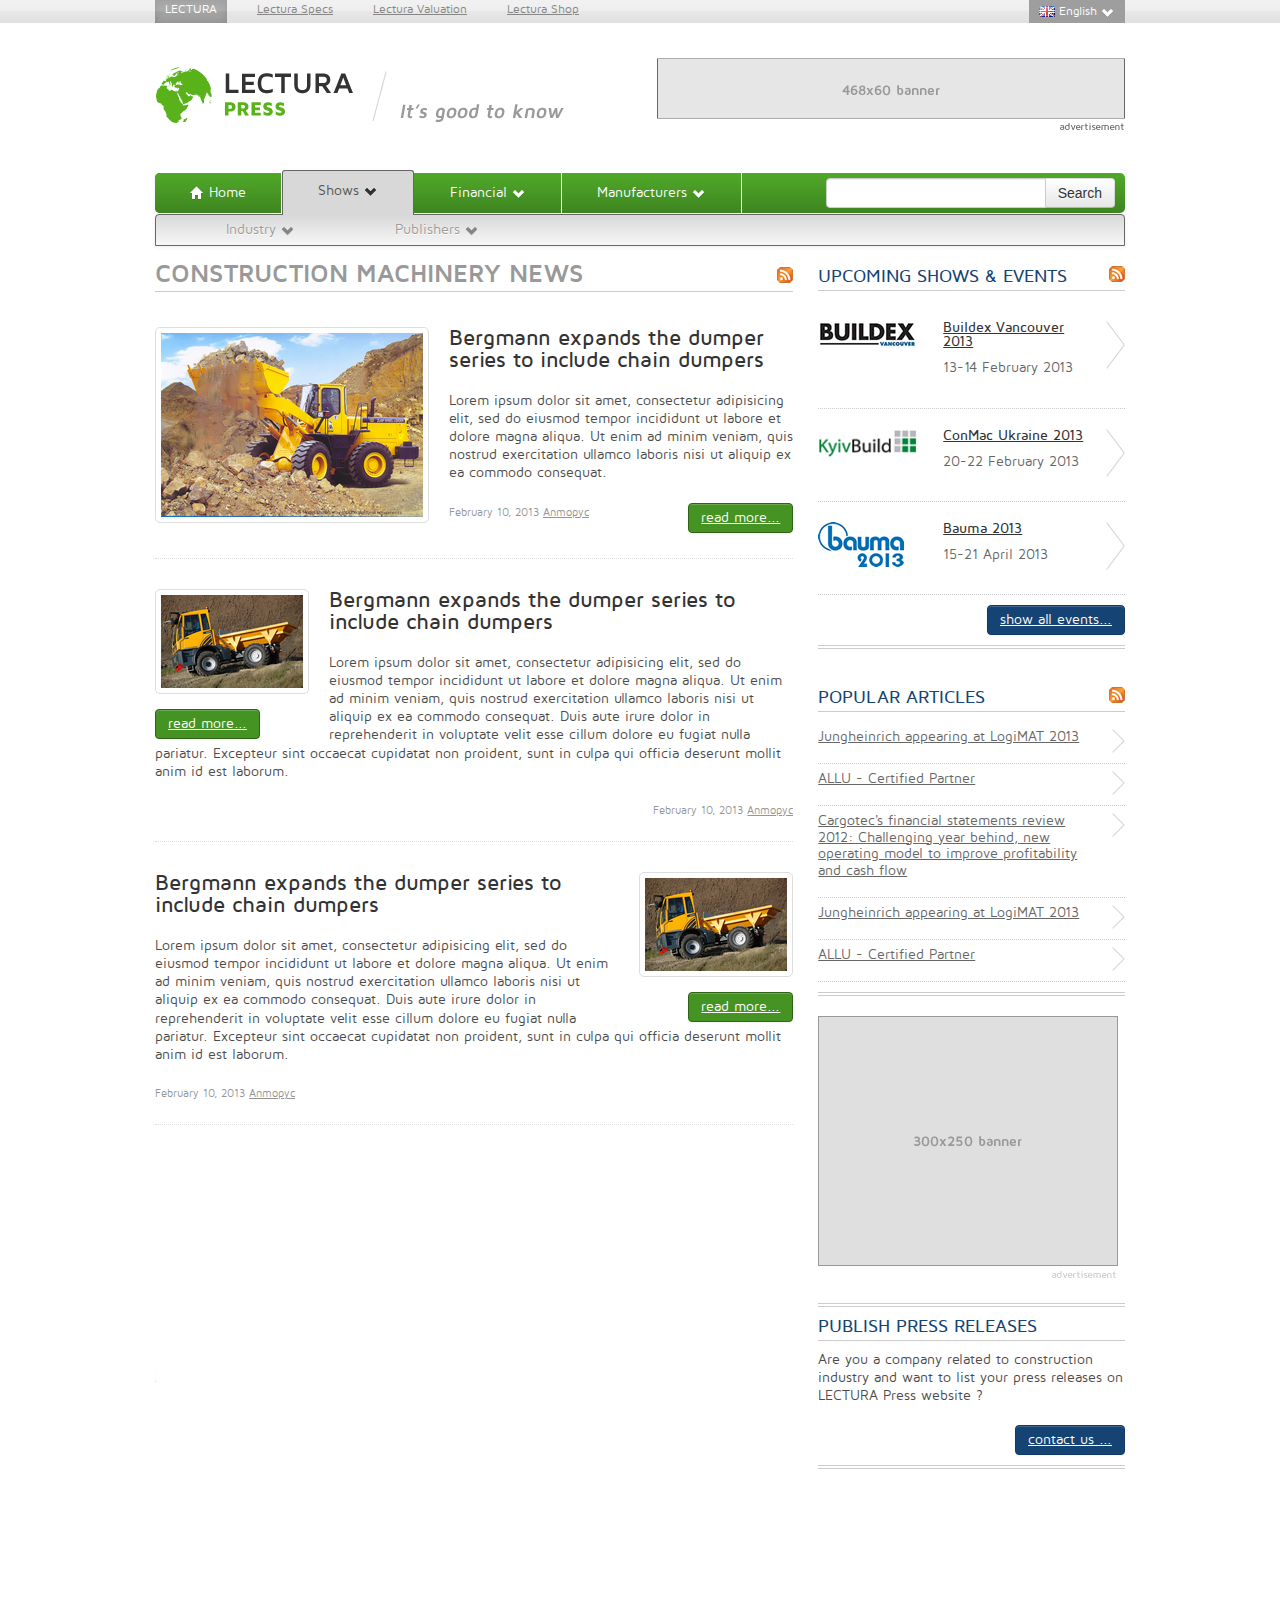
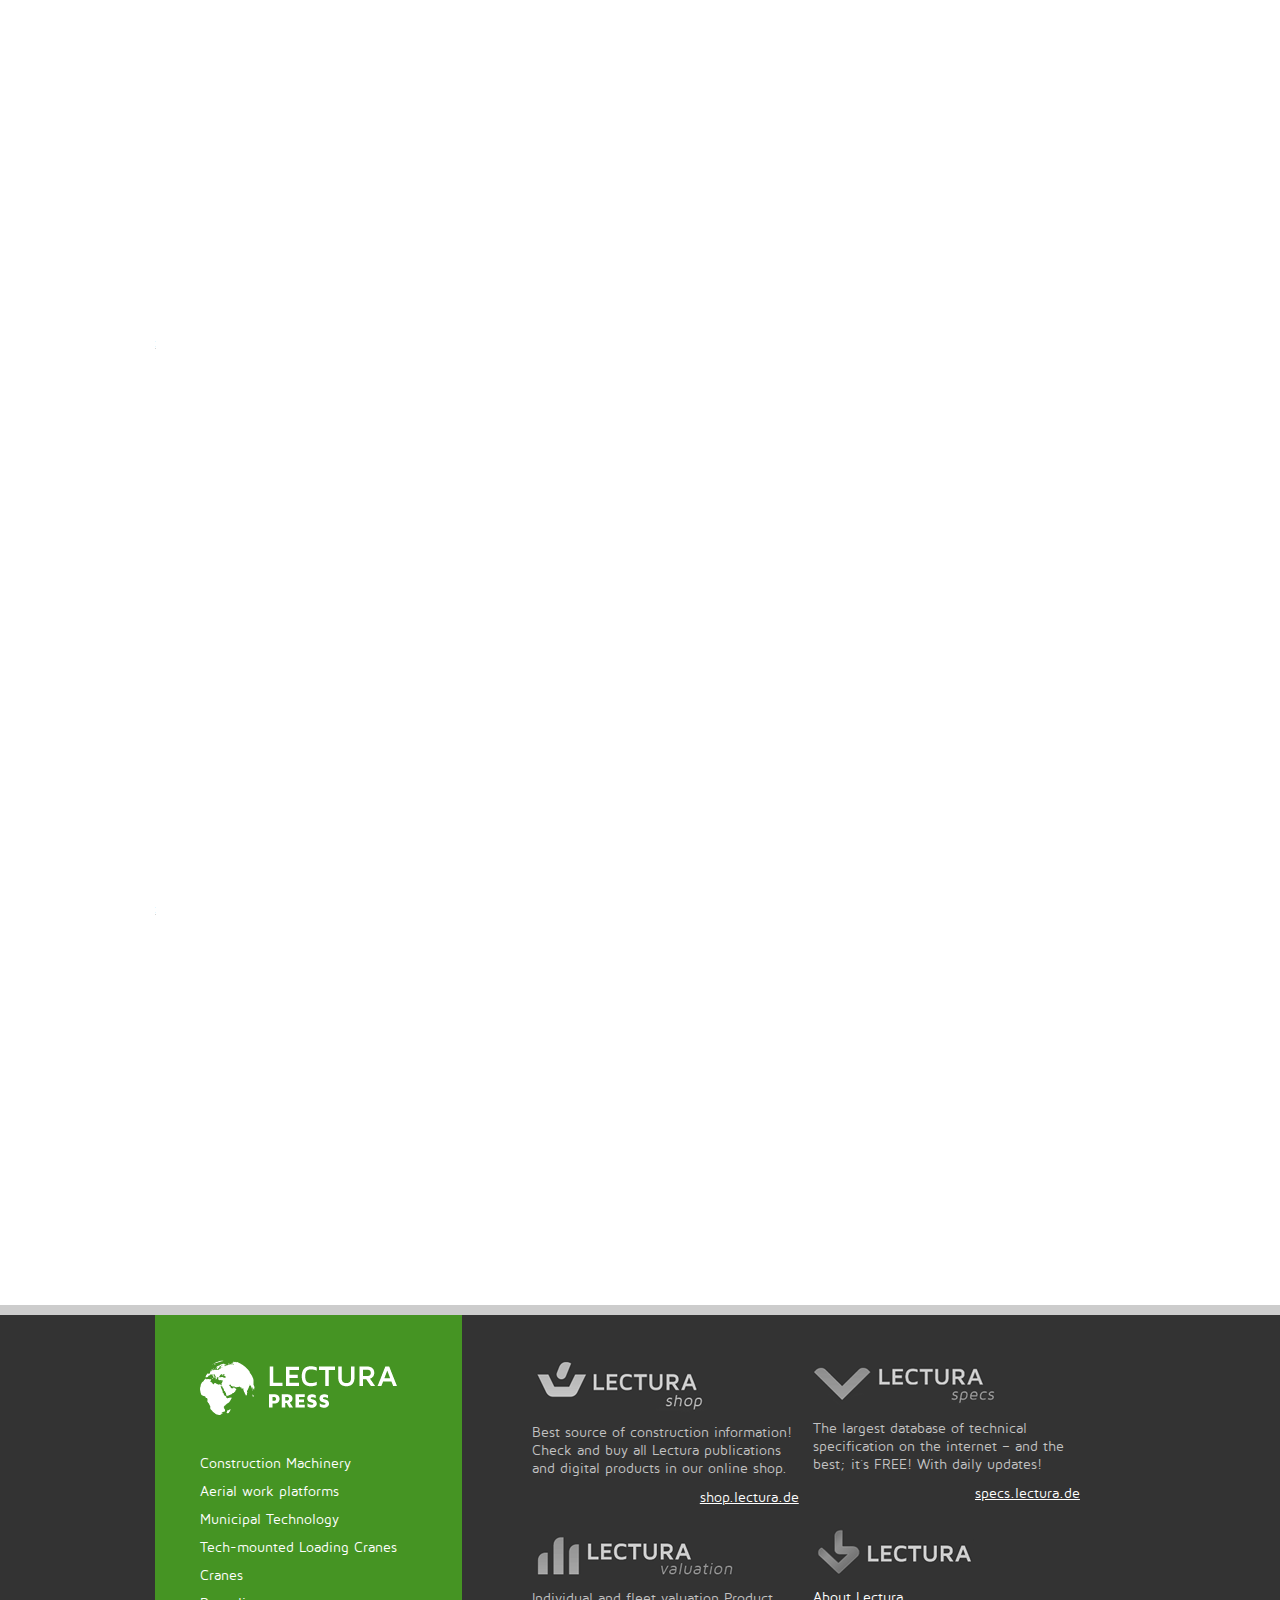
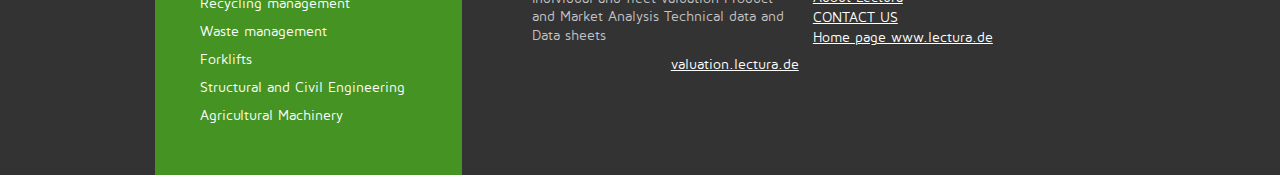
<file: index.html>
<!DOCTYPE html>
<html>
    <head>
        <meta charset="utf-8">
        <meta http-equiv="X-UA-Compatible" content="IE=edge,chrome=1">
        <meta name="description" content="">
        <meta name="viewport" content="width=device-width">

        <title>Lectura Press</title>

        <link rel="stylesheet" type="text/css" href="css/bootstrap.min.css">
        <link rel="stylesheet" type="text/css" href="css/bootstrap-responsive.min.css">
        <link rel="stylesheet" type="text/css" href="css/press.css">
    </head>
    <body>
        <div class="navbar navbar-fixed-top navbar-press-top hide-phone">
            <div class="navbar-inner">
                <div class="container">
                    <div class="row-fluid">
                        <div class="nav-collapse collapse span10 offset1">
                            <ul class="nav">
                                <li class="active">
                                    <a href="#">LECTURA</a>
                                </li>
                                <li>
                                    <a href="http://specs.lectura.de">Lectura Specs</a>
                                </li>
                                <li>
                                    <a href="https://valuation.lectura.de">Lectura Valuation</a>
                                </li>
                                <li>
                                    <a href="https://shop.lectura.de">Lectura Shop</a>
                                </li>
                            </ul>

                            <div class="dropdown language-selector pull-right">
                                <a href="#" class="dropdown-toggle" data-target="#" data-toggle="dropdown">
                                    <i class="flag icon-flag-gb"></i>
                                    English
                                    <i class="icon icon-white icon-chevron-down"></i>
                                </a>
                                <ul class="dropdown-menu">
                                    <li>
                                        <a href="#">
                                            <i class="flag icon-flag-de"></i>
                                            Deutsch
                                        </a>
                                    </li>
                                    <li>
                                        <a href="#">
                                            <i class="flag icon-flag-es"></i>
                                            Español
                                        </a>
                                    </li>
                                    <li>
                                        <a href="#">
                                            <i class="flag icon-flag-it"></i>
                                            Italiano
                                        </a>
                                    </li>
                                    <li>
                                        <a href="#">
                                            <i class="flag icon-flag-fr"></i>
                                            Français
                                        </a>
                                    </li>
                                    <li>
                                        <a href="#">
                                            <i class="flag icon-flag-ru"></i>
                                            русский
                                        </a>
                                    </li>
                                    <li>
                                        <a href="#">
                                            <i class="flag icon-flag-cn"></i>
                                            中文
                                        </a>
                                    </li>
                                    <li>
                                        <a href="#">
                                            <i class="flag icon-flag-pl"></i>
                                            Polski
                                        </a>
                                    </li>
                                </ul>
                            </div>
                            <div class="clearfix"></div>
                        </div>
                    </div>
                </div>
            </div>
        </div>

        <div class="container logo-container">
            <div class="row-fluid">
                <div class="span10 offset1">
                    <div class="span6 logo-wrapper">
                        <a href="#">
                            <img src="img/logo.png" alt="Lectura Press">
                        </a>
                    </div>
                    <div class="span6">
                        <div class="banner pull-right">
                            <img src="tmp/top-banner.png" alt="">
                        </div>
                    </div>
                    <div class="clearfix"></div>
                </div>
            </div>
        </div>
        

        <div class="container container-menu scrollspy">
            <div class="row-fluid">
                <div class="span10 offset1">
                    <div class="navbar navbar-main">
                        <div class="navbar-inner">
                            <ul class="nav">
                                <li>
                                    <a href="#">
                                        <i class="icon-home"></i>
                                        Home
                                    </a>
                                </li>
                                <li class="active">
                                    <a href="#">
                                        Shows
                                        <i class="icon-chevron-down"></i>
                                    </a>
                                </li>
                                <li>
                                    <a href="#">
                                        Financial
                                        <i class="icon-chevron-down"></i>
                                    </a>
                                </li>
                                <li>
                                    <a href="#">
                                        Manufacturers
                                        <i class="icon-chevron-down"></i>
                                    </a>
                                </li>
                            </ul>

                            <div class="search-wrapper">
                                <form class="form form-inline pull-right" method="post" action="">
                                    <div class="input-append">
                                        <input type="text" />
                                        <button class="btn" type="submit">Search</button>
                                    </div>
                                </form>
                                <div class="clearfix"></div>
                            </div>
                            <div class="clearfix"></div>
                        </div>
                    </div>

                    <div class="navbar navbar-sub">
                        <div class="navbar-inner">
                            <ul class="nav">
                                <li class="dropdown">
                                        <a href="#">
                                            Industry
                                            <i class="icon-chevron-down"></i>
                                        </a>

                                        <ul class="dropdown-menu">
                                            <li><a href="#">- All Categories -</a></li>
                                            <li><a href="#">Construction Machinery</a></li>
                                            <li><a href="#">Aerial Work Platforms</a></li>
                                            <li><a href="#">Municipal Technology</a></li>
                                            <li><a href="#">Truck Mounted Loading Cranes</a></li>
                                            <li class="dropdown">
                                                <a href="#">
                                                    Cranes <i class="icon-chevron-right pull-right"></i>
                                                    <div class="clearfix"></div>
                                                </a>

                                                <ul class="dropdown-menu">
                                                    <li><a href="#">- All Categories -</a></li>
                                                    <li><a href="#">Construction Machinery</a></li>
                                                    <li><a href="#">Aerial Work Platforms</a></li>
                                                </ul>
                                            </li>
                                            <li><a href="#">Recycling / Waste Management</a></li>
                                            <li><a href="#">Forklifts</a></li>
                                            <li><a href="#">Structural and Civil Engineering</a></li>
                                            <li><a href="#">Agricultural Machinery</a></li>
                                        </ul>
                                </li>
                                <li>
                                    <a href="#">
                                        Publishers
                                        <i class="icon-chevron-down"></i>
                                    </a>
                                </li>
                            </ul>
                        </div>
                    </div>
                </div>
                <div class="clearfix"></div>
            </div>
        </div>

        <div class="container content-container">
            <div class="row-fluid">
                <div class="span10 offset1">
                    <div id="article-list" class="span8 list-wrapper">
                        <h2>
                            CONSTRUCTION MACHINERY NEWS
                            <a href="#" class="pull-right">
                                <i class="icon-rss"></i>
                            </a>
                        </h2>

                        <div class="row-fluid article article-main article-left">
                            <div class="side-wrapper">
                                <div class="image">
                                    <img src="tmp/list-image.png">
                                </div>
                            </div>

                            <h3><a href="#">Bergmann expands the dumper series to include chain dumpers</a></h3>

                            <p>
                                Lorem ipsum dolor sit amet, consectetur adipisicing elit, sed do eiusmod
                                tempor incididunt ut labore et dolore magna aliqua. Ut enim ad minim veniam,
                                quis nostrud exercitation ullamco laboris nisi ut aliquip ex ea commodo
                                consequat.
                            </p>

                            <div class="footer">
                                February 10, 2013
                                <a href="#">Anmopyc</a> 
                            </div>
                            <a href="#" class="btn btn-dark btn-green pull-right">read more...</a>
                            <div class="clearfix"></div>
                        </div>

                        <div class="row-fluid article article-slide article-left">
                            <div class="side-wrapper">
                                <div class="image">
                                    <img src="tmp/list-image-small.png" alt="">
                                </div>

                                <a href="#" class="btn btn-dark btn-green">read more...</a>
                            </div>

                            <h3><a href="#">Bergmann expands the dumper series to include chain dumpers</a></h3>

                            <p>
                                Lorem ipsum dolor sit amet, consectetur adipisicing elit, sed do eiusmod
                                tempor incididunt ut labore et dolore magna aliqua. Ut enim ad minim veniam,
                                quis nostrud exercitation ullamco laboris nisi ut aliquip ex ea commodo
                                consequat. Duis aute irure dolor in reprehenderit in voluptate velit esse
                                cillum dolore eu fugiat nulla pariatur. Excepteur sint occaecat cupidatat non
                                proident, sunt in culpa qui officia deserunt mollit anim id est laborum.
                            </p>

                            <div class="footer">
                                February 10, 2013
                                <a href="#">Anmopyc</a> 
                            </div>
                            <div class="clearfix"></div>
                        </div>
                        <div class="row-fluid article article-slide article-right">
                            <div class="side-wrapper">
                                <div class="image">
                                    <img src="tmp/list-image-small.png" alt="">
                                </div>

                                <a href="#" class="btn btn-dark btn-green">read more...</a>
                            </div>

                            <h3>Bergmann expands the dumper series to include chain dumpers</h3>

                            <p>
                                Lorem ipsum dolor sit amet, consectetur adipisicing elit, sed do eiusmod
                                tempor incididunt ut labore et dolore magna aliqua. Ut enim ad minim veniam,
                                quis nostrud exercitation ullamco laboris nisi ut aliquip ex ea commodo
                                consequat. Duis aute irure dolor in reprehenderit in voluptate velit esse
                                cillum dolore eu fugiat nulla pariatur. Excepteur sint occaecat cupidatat non
                                proident, sunt in culpa qui officia deserunt mollit anim id est laborum.
                            </p>

                            <div class="footer">
                                February 10, 2013
                                <a href="#">Anmopyc</a> 
                            </div>
                            <div class="clearfix"></div>
                        </div>
                        <div class="row-fluid article article-slide article-left">
                            <div class="side-wrapper">
                                <div class="image">
                                    <img src="tmp/list-image-small.png" alt="">
                                </div>

                                <a href="#" class="btn btn-dark btn-green">read more...</a>
                            </div>

                            <h3><a href="#">Bergmann expands the dumper series to include chain dumpers</a></h3>

                            <p>
                                Lorem ipsum dolor sit amet, consectetur adipisicing elit, sed do eiusmod
                                tempor incididunt ut labore et dolore magna aliqua. Ut enim ad minim veniam,
                                quis nostrud exercitation ullamco laboris nisi ut aliquip ex ea commodo
                                consequat. Duis aute irure dolor in reprehenderit in voluptate velit esse
                                cillum dolore eu fugiat nulla pariatur. Excepteur sint occaecat cupidatat non
                                proident, sunt in culpa qui officia deserunt mollit anim id est laborum.
                            </p>

                            <div class="footer">
                                February 10, 2013
                                <a href="#">Anmopyc</a> 
                            </div>
                            <div class="clearfix"></div>
                        </div>
                        <div class="row-fluid article article-slide article-right">
                            <div class="side-wrapper">
                                <div class="image">
                                    <img src="tmp/list-image-small.png" alt="">
                                </div>

                                <a href="#" class="btn btn-dark btn-green">read more...</a>
                            </div>

                            <h3>Bergmann expands the dumper series to include chain dumpers</h3>

                            <p>
                                Lorem ipsum dolor sit amet, consectetur adipisicing elit, sed do eiusmod
                                tempor incididunt ut labore et dolore magna aliqua. Ut enim ad minim veniam,
                                quis nostrud exercitation ullamco laboris nisi ut aliquip ex ea commodo
                                consequat. Duis aute irure dolor in reprehenderit in voluptate velit esse
                                cillum dolore eu fugiat nulla pariatur. Excepteur sint occaecat cupidatat non
                                proident, sunt in culpa qui officia deserunt mollit anim id est laborum.
                            </p>

                            <div class="footer">
                                February 10, 2013
                                <a href="#">Anmopyc</a> 
                            </div>
                            <div class="clearfix"></div>
                        </div>
                        <div class="row-fluid article article-slide article-left">
                            <div class="side-wrapper">
                                <div class="image">
                                    <img src="tmp/list-image-small.png" alt="">
                                </div>

                                <a href="#" class="btn btn-dark btn-green">read more...</a>
                            </div>

                            <h3><a href="#">Bergmann expands the dumper series to include chain dumpers</a></h3>

                            <p>
                                Lorem ipsum dolor sit amet, consectetur adipisicing elit, sed do eiusmod
                                tempor incididunt ut labore et dolore magna aliqua. Ut enim ad minim veniam,
                                quis nostrud exercitation ullamco laboris nisi ut aliquip ex ea commodo
                                consequat. Duis aute irure dolor in reprehenderit in voluptate velit esse
                                cillum dolore eu fugiat nulla pariatur. Excepteur sint occaecat cupidatat non
                                proident, sunt in culpa qui officia deserunt mollit anim id est laborum.
                            </p>

                            <div class="footer">
                                February 10, 2013
                                <a href="#">Anmopyc</a> 
                            </div>
                            <div class="clearfix"></div>
                        </div>
                        <div class="row-fluid article article-slide article-right">
                            <div class="side-wrapper">
                                <div class="image">
                                    <img src="tmp/list-image-small.png" alt="">
                                </div>

                                <a href="#" class="btn btn-dark btn-green">read more...</a>
                            </div>

                            <h3><a href="#">Bergmann expands the dumper series to include chain dumpers</a></h3>

                            <p>
                                Lorem ipsum dolor sit amet, consectetur adipisicing elit, sed do eiusmod
                                tempor incididunt ut labore et dolore magna aliqua. Ut enim ad minim veniam,
                                quis nostrud exercitation ullamco laboris nisi ut aliquip ex ea commodo
                                consequat. Duis aute irure dolor in reprehenderit in voluptate velit esse
                                cillum dolore eu fugiat nulla pariatur. Excepteur sint occaecat cupidatat non
                                proident, sunt in culpa qui officia deserunt mollit anim id est laborum.
                            </p>

                            <div class="footer">
                                February 10, 2013
                                <a href="#">Anmopyc</a> 
                            </div>
                            <div class="clearfix"></div>
                        </div>
                        <div class="row-fluid article article-slide article-left">
                            <div class="side-wrapper">
                                <div class="image">
                                    <img src="tmp/list-image-small.png" alt="">
                                </div>

                                <a href="#" class="btn btn-dark btn-green">read more...</a>
                            </div>

                            <h3><a href="#">Bergmann expands the dumper series to include chain dumpers</a></h3>

                            <p>
                                Lorem ipsum dolor sit amet, consectetur adipisicing elit, sed do eiusmod
                                tempor incididunt ut labore et dolore magna aliqua. Ut enim ad minim veniam,
                                quis nostrud exercitation ullamco laboris nisi ut aliquip ex ea commodo
                                consequat. Duis aute irure dolor in reprehenderit in voluptate velit esse
                                cillum dolore eu fugiat nulla pariatur. Excepteur sint occaecat cupidatat non
                                proident, sunt in culpa qui officia deserunt mollit anim id est laborum.
                            </p>

                            <div class="footer">
                                February 10, 2013
                                <a href="#">Anmopyc</a> 
                            </div>
                            <div class="clearfix"></div>
                        </div>
                        <div class="row-fluid article article-slide article-right">
                            <div class="side-wrapper">
                                <div class="image">
                                    <img src="tmp/list-image-small.png" alt="">
                                </div>

                                <a href="#" class="btn btn-dark btn-green">read more...</a>
                            </div>

                            <h3><a href="#">Bergmann expands the dumper series to include chain dumpers</a></h3>

                            <p>
                                Lorem ipsum dolor sit amet, consectetur adipisicing elit, sed do eiusmod
                                tempor incididunt ut labore et dolore magna aliqua. Ut enim ad minim veniam,
                                quis nostrud exercitation ullamco laboris nisi ut aliquip ex ea commodo
                                consequat. Duis aute irure dolor in reprehenderit in voluptate velit esse
                                cillum dolore eu fugiat nulla pariatur. Excepteur sint occaecat cupidatat non
                                proident, sunt in culpa qui officia deserunt mollit anim id est laborum.
                            </p>

                            <div class="footer">
                                February 10, 2013
                                <a href="#">Anmopyc</a> 
                            </div>
                            <div class="clearfix"></div>
                        </div>
                    </div>

                    <div class="span4 sidebar">
                        <h3>
                            UPCOMING SHOWS & EVENTS

                            <a href="#" class="pull-right">
                                <i class="icon-rss"></i>
                            </a>
                        </h3>    

                        <div class="events">
                            <a href="#" class="event">
                                <div class="image">
                                    <img src="tmp/logo-buildex.png" alt="">
                                </div>

                                <div class="content">
                                    <h4>Buildex Vancouver 2013</h4>
                                    <p>13-14 February 2013</p>
                                </div>

                                <div class="big-arrow"> </div>
                                <div class="clearfix"></div>
                            </a>
                            <a href="#" class="event">
                                <div class="image">
                                    <img src="tmp/logo-kyiv.png" alt="">
                                </div>

                                <div class="content">
                                    <h4>ConMac Ukraine 2013</h4>
                                    <p>20-22 February 2013</p>
                                </div>

                                <div class="big-arrow"> </div>
                                <div class="clearfix"></div>
                            </a>
                            <a href="#" class="event">
                                <div class="image">
                                    <img src="tmp/logo-bauma.png" alt="">
                                </div>

                                <div class="content">
                                    <h4>Bauma 2013</h4>
                                    <p>15-21 April 2013</p>
                                </div>

                                <div class="big-arrow"> </div>
                                <div class="clearfix"></div>
                            </a>
                            <a href="#" class="btn btn-dark btn-blue pull-right">show all events...</a>
                            <div class="clearfix"></div>
                        </div>
                        <br>
                        <h3>
                            POPULAR ARTICLES
                            <a href="#" class="pull-right">
                                <i class="icon-rss"></i>
                            </a>
                        </h3>

                        <div class="events events-popular">
                            <a href="#" class="event">
                                <div class="big-arrow"></div>
                                <p>Jungheinrich appearing at LogiMAT 2013</p>
                                <div class="clearfix"></div>
                            </a>
                            <a href="#" class="event">
                                <div class="big-arrow"></div>
                                <p>ALLU - Certified Partner</p>
                                <div class="clearfix"></div>
                            </a>
                            <a href="#" class="event">
                                <div class="big-arrow"></div>
                                <p>Cargotec's financial statements review 2012: Challenging year behind, new operating model to improve profitability and cash flow</p>
                                <div class="clearfix"></div>
                            </a>
                            <a href="#" class="event">
                                <div class="big-arrow"></div>
                                <p>Jungheinrich appearing at LogiMAT 2013</p>
                                <div class="clearfix"></div>
                            </a>
                            <a href="#" class="event">
                                <div class="big-arrow"></div>
                                <p>ALLU - Certified Partner</p>
                                <div class="clearfix"></div>
                            </a>
                        </div>

                        <div id="side-banner" class="events events-banner">
                            <img src="tmp/side-banner.png" alt="">
                        </div>
                        
                        <br>
                        <h3>
                            PUBLISH PRESS RELEASES
                        </h3>
                        <div class="events">
                            <p>Are you a company related to construction industry and want to list your press releases on LECTURA Press website ?</p>
                            <a href="#" class="btn btn-dark btn-blue pull-right">contact us ...</a>
                            <div class="clearfix"></div>
                        </div>
                    </div>
                    
                    <div class="clearfix"></div>
                </div>
                <div class="clearfix"></div>
            </div>
        </div>
        
        <div class="footer-container">
            <div class="container">
                <div class="row-fluid">
                    <div class="span10 offset1">
                        <div class="span4 categories-wrapper">
                            <img src="img/logo-footer.png" alt="">

                            <ul class="categories">
                                <li>
                                    <a href="#">Construction Machinery</a>
                                </li>
                                <li>
                                    <a href="#">Aerial work platforms</a>
                                </li>
                                <li>
                                    <a href="#">Municipal Technology</a>
                                </li>
                                <li>
                                    <a href="#">Tech-mounted Loading Cranes</a>
                                </li>
                                <li>
                                    <a href="#">Cranes</a>
                                </li>
                                <li>
                                    <a href="#">Recycling management</a>
                                </li>
                                <li>
                                    <a href="#">Waste management</a>
                                </li>
                                <li>
                                    <a href="#">Forklifts</a>
                                </li>
                                <li>
                                    <a href="#">Structural and Civil Engineering</a>
                                </li>
                                <li>
                                    <a href="#">Agricultural Machinery</a>
                                </li>
                            </ul>
                        </div>
                        <div class="span8 products-wrapper">
                            <div class="row-fluid">
                                <div class="span6">
                                    <a href="#" class="lectura-logo lectura-shop"></a>
                                    <p>
                                        Best source of construction information!
                                        Check and buy all Lectura publications 
                                        and digital products in our online shop.
                                    </p>
                                    <a href="https://shop.lectura.de" class="pull-right">shop.lectura.de</a>
                                </div>
                                <div class="span6">
                                    <a href="#" class="lectura-logo lectura-specs"></a>
                                    <p>
                                        The largest database of technical specification 
                                        on the internet – and the best; it´s FREE! 
                                        With daily updates!
                                    </p>
                                    <a href="http://specs.lectura.de" class="pull-right">specs.lectura.de</a>
                                </div>
                                <div class="clearfix"></div>
                            </div>
                            <br>
                            <div class="row-fluid">
                                <div class="span6">
                                    <a href="#" class="lectura-logo lectura-valuation"></a>
                                    <p>
                                        Individual and fleet valuation
                                        Product and Market Analysis
                                        Technical data and Data sheets
                                    </p>
                                    <a href="https://valuation.lectura.de" class="pull-right">valuation.lectura.de</a>
                                </div>
                                <div class="span6">
                                    <a href="#" class="lectura-logo lectura"></a>
                                    <a href="#">About Lectura</a><br>
                                    <a href="#">CONTACT US</a><br>
                                    <a href="#">Home page www.lectura.de</a>
                                </div>
                                <div class="clearfix"></div>
                            </div>
                        </div>
                        <div class="clearfix"></div>
                    </div>
                    <div class="clearfix"></div>
                </div>  
            </div>
        </div>

        <script src="//ajax.googleapis.com/ajax/libs/jquery/1.9.0/jquery.min.js"></script>
        <script src="js/lib/bootstrap.min.js"></script>
        <script src="js/jquery.scrollah.js"></script>
        <script src="js/jquery.scroll-affix.js"></script>
        <script src="js/app.js"></script>
    </body>
</html>
</file>
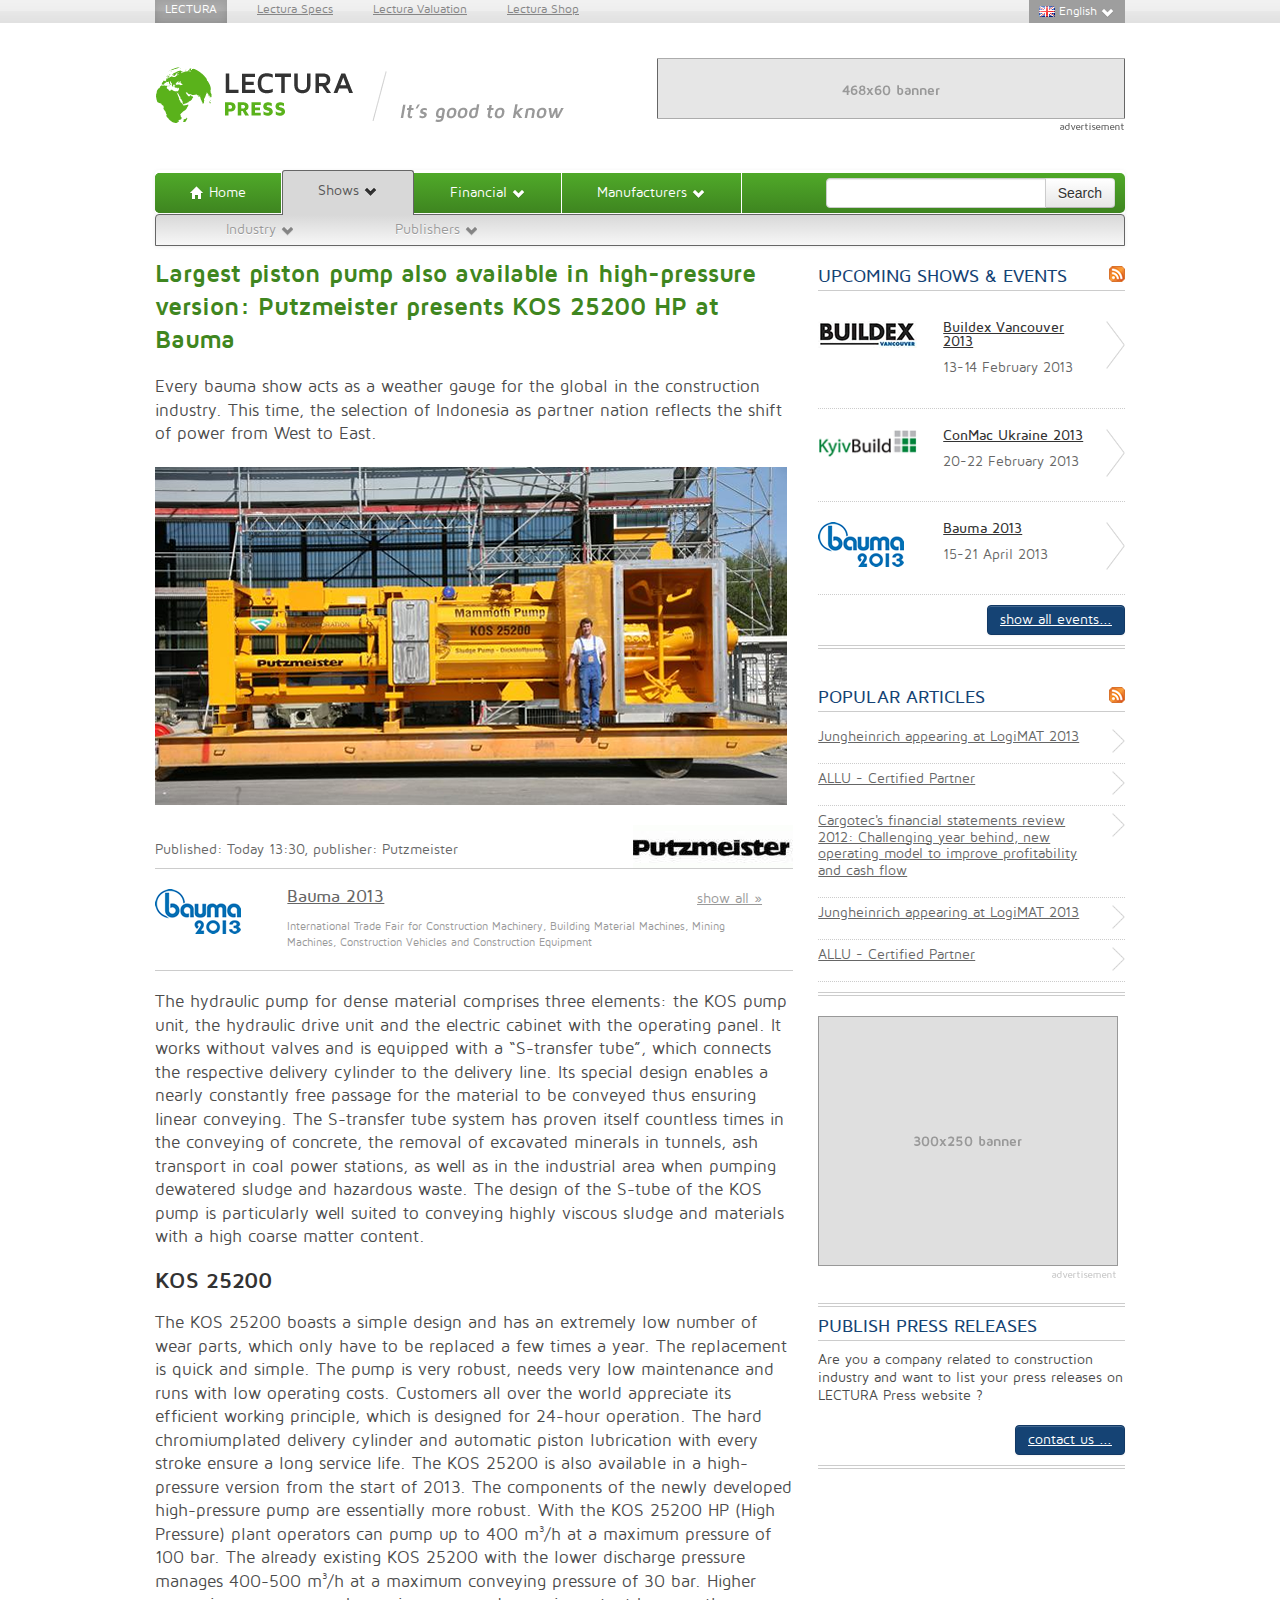
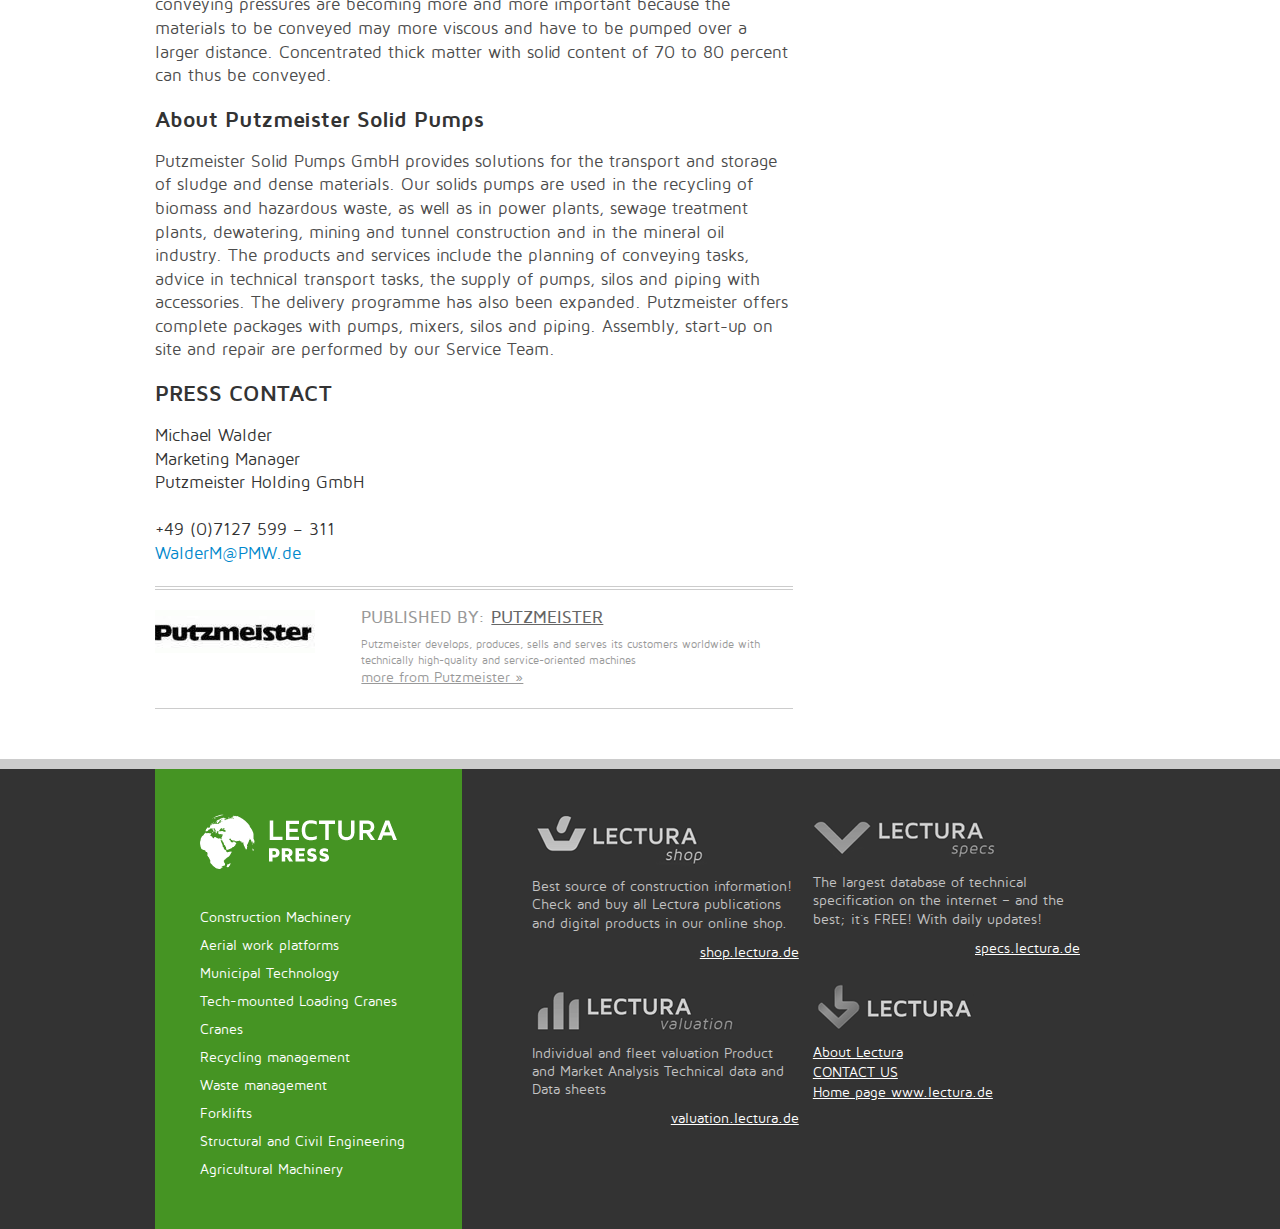
<file: detail.html>
<!DOCTYPE html>
<html>
    <head>
        <meta charset="utf-8">
        <meta http-equiv="X-UA-Compatible" content="IE=edge,chrome=1">
        <meta name="description" content="">
        <meta name="viewport" content="width=device-width">

        <title>Lectura Press</title>

        <link rel="stylesheet" type="text/css" href="css/bootstrap.min.css">
        <link rel="stylesheet" type="text/css" href="css/bootstrap-responsive.min.css">
        <link rel="stylesheet" type="text/css" href="css/press.css">
    </head>
    <body>
        <div class="navbar navbar-fixed-top navbar-press-top hide-phone">
            <div class="navbar-inner">
                <div class="container">
                    <div class="row-fluid">
                        <div class="nav-collapse collapse span10 offset1">
                            <ul class="nav">
                                <li class="active">
                                    <a href="#">LECTURA</a>
                                </li>
                                <li>
                                    <a href="http://specs.lectura.de">Lectura Specs</a>
                                </li>
                                <li>
                                    <a href="https://valuation.lectura.de">Lectura Valuation</a>
                                </li>
                                <li>
                                    <a href="https://shop.lectura.de">Lectura Shop</a>
                                </li>
                            </ul>

                            <div class="dropdown language-selector pull-right">
                                <a href="#" class="dropdown-toggle" data-target="#" data-toggle="dropdown">
                                    <i class="flag icon-flag-gb"></i>
                                    English
                                    <i class="icon icon-white icon-chevron-down"></i>
                                </a>
                                <ul class="dropdown-menu">
                                    <li>
                                        <a href="#">
                                            <i class="flag icon-flag-de"></i>
                                            Deutsch
                                        </a>
                                    </li>
                                    <li>
                                        <a href="#">
                                            <i class="flag icon-flag-es"></i>
                                            Español
                                        </a>
                                    </li>
                                    <li>
                                        <a href="#">
                                            <i class="flag icon-flag-it"></i>
                                            Italiano
                                        </a>
                                    </li>
                                    <li>
                                        <a href="#">
                                            <i class="flag icon-flag-fr"></i>
                                            Français
                                        </a>
                                    </li>
                                    <li>
                                        <a href="#">
                                            <i class="flag icon-flag-ru"></i>
                                            русский
                                        </a>
                                    </li>
                                    <li>
                                        <a href="#">
                                            <i class="flag icon-flag-cn"></i>
                                            中文
                                        </a>
                                    </li>
                                    <li>
                                        <a href="#">
                                            <i class="flag icon-flag-pl"></i>
                                            Polski
                                        </a>
                                    </li>
                                </ul>
                            </div>
                            <div class="clearfix"></div>
                        </div>
                    </div>
                </div>
            </div>
        </div>

        <div class="container logo-container">
            <div class="row-fluid">
                <div class="span10 offset1">
                    <div class="span6 logo-wrapper">
                        <a href="#">
                            <img src="img/logo.png" alt="Lectura Press">
                        </a>
                    </div>
                    <div class="span6">
                        <div class="banner pull-right">
                            <img src="tmp/top-banner.png" alt="">
                        </div>
                    </div>
                    <div class="clearfix"></div>
                </div>
            </div>
        </div>
        

        <div class="container container-menu scrollspy">
            <div class="row-fluid">
                <div class="span10 offset1">
                    <div class="navbar navbar-main">
                        <div class="navbar-inner">
                            <ul class="nav">
                                <li>
                                    <a href="#">
                                        <i class="icon-home"></i>
                                        Home
                                    </a>
                                </li>
                                <li class="active">
                                    <a href="#">
                                        Shows
                                        <i class="icon-chevron-down"></i>
                                    </a>
                                </li>
                                <li>
                                    <a href="#">
                                        Financial
                                        <i class="icon-chevron-down"></i>
                                    </a>
                                </li>
                                <li>
                                    <a href="#">
                                        Manufacturers
                                        <i class="icon-chevron-down"></i>
                                    </a>
                                </li>
                            </ul>

                            <div class="search-wrapper">
                                <form class="form form-inline pull-right" method="post" action="">
                                    <div class="input-append">
                                        <input type="text" />
                                        <button class="btn" type="submit">Search</button>
                                    </div>
                                </form>
                                <div class="clearfix"></div>
                            </div>
                            <div class="clearfix"></div>
                        </div>
                    </div>

                    <div class="navbar navbar-sub">
                        <div class="navbar-inner">
                            <ul class="nav">
                                <li class="dropdown">
                                        <a href="#">
                                            Industry
                                            <i class="icon-chevron-down"></i>
                                        </a>

                                        <ul class="dropdown-menu">
                                            <li><a href="#">- All Categories -</a></li>
                                            <li><a href="#">Construction Machinery</a></li>
                                            <li><a href="#">Aerial Work Platforms</a></li>
                                            <li><a href="#">Municipal Technology</a></li>
                                            <li><a href="#">Truck Mounted Loading Cranes</a></li>
                                            <li class="dropdown">
                                                <a href="#">
                                                    Cranes <i class="icon-chevron-right pull-right"></i>
                                                    <div class="clearfix"></div>
                                                </a>

                                                <ul class="dropdown-menu">
                                                    <li><a href="#">- All Categories -</a></li>
                                                    <li><a href="#">Construction Machinery</a></li>
                                                    <li><a href="#">Aerial Work Platforms</a></li>
                                                </ul>
                                            </li>
                                            <li><a href="#">Recycling / Waste Management</a></li>
                                            <li><a href="#">Forklifts</a></li>
                                            <li><a href="#">Structural and Civil Engineering</a></li>
                                            <li><a href="#">Agricultural Machinery</a></li>
                                        </ul>
                                </li>
                                <li>
                                    <a href="#">
                                        Publishers
                                        <i class="icon-chevron-down"></i>
                                    </a>
                                </li>
                            </ul>
                        </div>
                    </div>
                </div>
                <div class="clearfix"></div>
            </div>
        </div>

        <div class="container content-container">
            <div class="row-fluid">
                <div class="span10 offset1">
                    <div class="span8 article-detail">
                        <h2>
                            Largest piston pump also available in high-pressure version: Putzmeister presents KOS 25200 HP at Bauma
                        </h2>                          

                        <p>
                            Every bauma show acts as a weather gauge for the global in the construction industry. This time, the selection of Indonesia as partner nation reflects the shift of power from West to East.
                        </p>

                        <div class="main-image">
                            <img src="tmp/detail-image.png" alt="">

                            <div class="appendix pull-left">
                                Published: Today 13:30, publisher: Putzmeister
                            </div>
                            <div class="pull-right">
                                <img src="tmp/logo-putzmeister.png" alt="">
                            </div>
                            <div class="clearfix"></div>
                        </div>

                        <div class="channel">
                            <img src="tmp/logo-bauma.png" alt="" class="pull-left">

                            <div class="pull-left span9">
                                <h4 class="pull-left">Bauma 2013</h4>
                                <a href="#" class="pull-right">show all &raquo;</a>
                                <div class="clearfix"></div>

                                <p>
                                    International Trade Fair for Construction Machinery, Building Material Machines, Mining Machines, Construction Vehicles and Construction Equipment
                                </p>
                            </div>

                            <div class="clearfix"></div>
                        </div>

                        <p>
                            The hydraulic pump for dense material comprises three elements: the KOS pump unit, the hydraulic drive unit and the electric cabinet with the operating panel. It works without valves and is equipped with a “S-transfer tube”, which connects the respective delivery cylinder to the delivery line. Its special design enables a nearly constantly free passage for the material to be conveyed thus ensuring linear conveying. The S-transfer tube system has proven itself countless times in the conveying of concrete, the removal of excavated minerals in tunnels, ash transport in coal power stations, as well as in the industrial area when pumping dewatered sludge and hazardous waste. The design of the S-tube of the KOS pump is particularly well suited to conveying highly viscous sludge and materials with a high coarse matter content.
                        </p>

                        <h3>KOS 25200</h3>

                        <p>
                            The KOS 25200 boasts a simple design and has an extremely low number of wear parts, which only have to be replaced a few times a year. The replacement is quick and simple. The pump is very robust, needs very low maintenance and runs with low operating costs. Customers all over the world appreciate its efficient working principle, which is designed for 24-hour operation. The hard chromiumplated delivery cylinder and automatic piston lubrication with every stroke ensure a long service life. The KOS 25200 is also available in a high-pressure version from the start of 2013. The components of the newly developed high-pressure pump are essentially more robust. With the KOS 25200 HP (High Pressure) plant operators can pump up to 400 m³/h at a maximum pressure of 100 bar. The already existing KOS 25200 with the lower discharge pressure manages 400-500 m³/h at a maximum conveying pressure of 30 bar. Higher conveying pressures are becoming more and more important because the materials to be conveyed may more viscous and have to be pumped over a larger distance. Concentrated thick matter with  solid content of 70 to 80 percent can thus be conveyed.
                        </p>

                        <h3>About Putzmeister Solid Pumps</h3>

                        <p>
                            Putzmeister Solid Pumps GmbH provides solutions for the transport and storage of sludge and dense materials. Our solids pumps are used in the recycling of biomass and hazardous waste, as well as in power plants, sewage treatment plants, dewatering, mining and tunnel construction and in the mineral oil industry. The products and services include the planning of conveying tasks, advice in technical transport tasks, the supply of pumps, silos and piping with accessories. The delivery programme has also been expanded. Putzmeister offers complete packages with pumps, mixers, silos and piping. Assembly, start-up on site and repair are performed by our Service Team.
                        </p>

                        <h3>PRESS CONTACT</h3>
                        <address>
                            Michael Walder <br>
                            Marketing Manager <br>
                            Putzmeister Holding GmbH <br>
                            <br>
                            +49 (0)7127 599 – 311 <br>
                            <a href="WalderM@PMW.de">WalderM@PMW.de</a>
                        </address>

                        <div class="channel article-channel">
                            <img src="tmp/logo-putzmeister.png" alt="" class="pull-left">
                            <div class="pull-left span8">
                                <h4>
                                    PUBLISHED BY: 
                                    <a href="#">PUTZMEISTER</a>
                                </h4>
                                <p>Putzmeister develops, produces, sells and serves its customers worldwide with technically high-quality and service-oriented machines</p>
                                <a href="#">more from Putzmeister &raquo;</a>
                            </div>
                            <div class="clearfix"></div>
                        </div>
                    </div>
                    <div class="span4 sidebar">
                        <h3>
                            UPCOMING SHOWS & EVENTS

                            <a href="#" class="pull-right">
                                <i class="icon-rss"></i>
                            </a>
                        </h3>    

                        <div class="events">
                            <a href="#" class="event">
                                <div class="image">
                                    <img src="tmp/logo-buildex.png" alt="">
                                </div>

                                <div class="content">
                                    <h4>Buildex Vancouver 2013</h4>
                                    <p>13-14 February 2013</p>
                                </div>

                                <div class="big-arrow"> </div>
                                <div class="clearfix"></div>
                            </a>
                            <a href="#" class="event">
                                <div class="image">
                                    <img src="tmp/logo-kyiv.png" alt="">
                                </div>

                                <div class="content">
                                    <h4>ConMac Ukraine 2013</h4>
                                    <p>20-22 February 2013</p>
                                </div>

                                <div class="big-arrow"> </div>
                                <div class="clearfix"></div>
                            </a>
                            <a href="#" class="event">
                                <div class="image">
                                    <img src="tmp/logo-bauma.png" alt="">
                                </div>

                                <div class="content">
                                    <h4>Bauma 2013</h4>
                                    <p>15-21 April 2013</p>
                                </div>

                                <div class="big-arrow"> </div>
                                <div class="clearfix"></div>
                            </a>
                            <a href="#" class="btn btn-dark btn-blue pull-right">show all events...</a>
                            <div class="clearfix"></div>
                        </div>
                        <br>
                        <h3>
                            POPULAR ARTICLES
                            <a href="#" class="pull-right">
                                <i class="icon-rss"></i>
                            </a>
                        </h3>

                        <div class="events events-popular">
                            <a href="#" class="event">
                                <div class="big-arrow"></div>
                                <p>Jungheinrich appearing at LogiMAT 2013</p>
                                <div class="clearfix"></div>
                            </a>
                            <a href="#" class="event">
                                <div class="big-arrow"></div>
                                <p>ALLU - Certified Partner</p>
                                <div class="clearfix"></div>
                            </a>
                            <a href="#" class="event">
                                <div class="big-arrow"></div>
                                <p>Cargotec's financial statements review 2012: Challenging year behind, new operating model to improve profitability and cash flow</p>
                                <div class="clearfix"></div>
                            </a>
                            <a href="#" class="event">
                                <div class="big-arrow"></div>
                                <p>Jungheinrich appearing at LogiMAT 2013</p>
                                <div class="clearfix"></div>
                            </a>
                            <a href="#" class="event">
                                <div class="big-arrow"></div>
                                <p>ALLU - Certified Partner</p>
                                <div class="clearfix"></div>
                            </a>
                        </div>

                        <div id="side-banner" class="events events-banner">
                            <img src="tmp/side-banner.png" alt="">
                        </div>
                        
                        <br>
                        <h3>
                            PUBLISH PRESS RELEASES
                        </h3>
                        <div class="events">
                            <p>Are you a company related to construction industry and want to list your press releases on LECTURA Press website ?</p>
                            <a href="#" class="btn btn-dark btn-blue pull-right">contact us ...</a>
                            <div class="clearfix"></div>
                        </div>
                    </div>
                </div>
            </div>
        </div>  
    
        <div class="footer-container">
            <div class="container">
                <div class="row-fluid">
                    <div class="span10 offset1">
                        <div class="span4 categories-wrapper">
                            <img src="img/logo-footer.png" alt="">

                            <ul class="categories">
                                <li>
                                    <a href="#">Construction Machinery</a>
                                </li>
                                <li>
                                    <a href="#">Aerial work platforms</a>
                                </li>
                                <li>
                                    <a href="#">Municipal Technology</a>
                                </li>
                                <li>
                                    <a href="#">Tech-mounted Loading Cranes</a>
                                </li>
                                <li>
                                    <a href="#">Cranes</a>
                                </li>
                                <li>
                                    <a href="#">Recycling management</a>
                                </li>
                                <li>
                                    <a href="#">Waste management</a>
                                </li>
                                <li>
                                    <a href="#">Forklifts</a>
                                </li>
                                <li>
                                    <a href="#">Structural and Civil Engineering</a>
                                </li>
                                <li>
                                    <a href="#">Agricultural Machinery</a>
                                </li>
                            </ul>
                        </div>
                        <div class="span8 products-wrapper">
                            <div class="row-fluid">
                                <div class="span6">
                                    <a href="#" class="lectura-logo lectura-shop"></a>
                                    <p>
                                        Best source of construction information!
                                        Check and buy all Lectura publications 
                                        and digital products in our online shop.
                                    </p>
                                    <a href="https://shop.lectura.de" class="pull-right">shop.lectura.de</a>
                                </div>
                                <div class="span6">
                                    <a href="#" class="lectura-logo lectura-specs"></a>
                                    <p>
                                        The largest database of technical specification 
                                        on the internet – and the best; it´s FREE! 
                                        With daily updates!
                                    </p>
                                    <a href="http://specs.lectura.de" class="pull-right">specs.lectura.de</a>
                                </div>
                                <div class="clearfix"></div>
                            </div>
                            <br>
                            <div class="row-fluid">
                                <div class="span6">
                                    <a href="#" class="lectura-logo lectura-valuation"></a>
                                    <p>
                                        Individual and fleet valuation
                                        Product and Market Analysis
                                        Technical data and Data sheets
                                    </p>
                                    <a href="https://valuation.lectura.de" class="pull-right">valuation.lectura.de</a>
                                </div>
                                <div class="span6">
                                    <a href="#" class="lectura-logo lectura"></a>
                                    <a href="#">About Lectura</a><br>
                                    <a href="#">CONTACT US</a><br>
                                    <a href="#">Home page www.lectura.de</a>
                                </div>
                                <div class="clearfix"></div>
                            </div>
                        </div>
                        <div class="clearfix"></div>
                    </div>
                    <div class="clearfix"></div>
                </div>  
            </div>
        </div>

        <script src="//ajax.googleapis.com/ajax/libs/jquery/1.9.0/jquery.min.js"></script>
        <script src="js/lib/bootstrap.min.js"></script>
        <script src="js/jquery.scrollah.js"></script>
        <script src="js/jquery.scroll-affix.js"></script>
        <script src="js/app.js"></script>
    </body>
</html>
</file>
<file: css/press.css>
/* Colors */
/* Font sizes */
/* Images */
/* Layout */
@font-face {
  font-family: 'Maven Pro';
  src: url('../fonts/regular/maven_pro_regular-webfont.eot');
  src: url('../fonts/regular/maven_pro_regular-webfont.eot?#iefix') format('eot'), url('../fonts/regular/maven_pro_regular-webfont.woff') format('woff'), url('../fonts/regular/maven_pro_regular-webfont.ttf') format('truetype'), url('../fonts/regular/maven_pro_regular-webfont.svg#webfontOM8fITNz') format('svg');
  font-weight: 400;
  font-style: normal;
}
@font-face {
  font-family: 'Maven Pro';
  src: url('../fonts/medium/maven_pro_medium-webfont.eot');
  src: url('../fonts/medium/maven_pro_medium-webfont.eot?#iefix') format('eot'), url('../fonts/medium/maven_pro_medium-webfont.woff') format('woff'), url('../fonts/medium/maven_pro_medium-webfont.ttf') format('truetype'), url('../fonts/medium/maven_pro_medium-webfont.svg#webfontNOU7iUTL') format('svg');
  font-weight: 500;
  font-style: normal;
}
@font-face {
  font-family: 'Maven Pro';
  src: url('../fonts/bold/maven_pro_bold-webfont.eot');
  src: url('../fonts/bold/maven_pro_bold-webfont.eot?#iefix') format('eot'), url('../fonts/bold/maven_pro_bold-webfont.woff') format('woff'), url('../fonts/bold/maven_pro_bold-webfont.ttf') format('truetype'), url('../fonts/bold/maven_pro_bold-webfont.svg#webfontNOU7iUTL') format('svg');
  font-weight: 700;
  font-style: normal;
}
body {
  font-family: 'Maven Pro', Helvetica, Arial, sans-serif;
}
h1 {
  font-size: 2em;
  line-height: 1.2em;
  font-weight: 700;
}
h2 {
  font-size: 1.8em;
  line-height: 1.3em;
  color: #999999;
  font-weight: 700;
  border-bottom: 1px solid #cccccc;
  width: 100%;
}
h3 {
  font-size: 1.6em;
  line-height: 1em;
  font-weight: 500;
}
h4 {
  font-size: 1.4em;
  line-height: 1em;
  font-weight: 500;
}
p {
  font-size: 1em;
  line-height: 1.3em;
  color: #4b4b4b;
  font-weight: 400;
}
.btn-dark {
  color: #ffffff;
  text-decoration: underline;
  text-shadow: none;
}
.btn-dark:hover {
  text-decoration: underline;
}
.btn-green {
  background: #459423;
  border: 1px solid #2e6217;
}
.btn-green:hover {
  background: #58bd2d;
  color: #2e6217;
}
.btn-blue {
  background: #154374;
  border: 1px solid #123965;
}
.btn-blue:hover {
  background: #2575ca;
  color: #123965, 10%;
}
.icon-rss {
  background: transparent url("../img/icon_rss.png") 0 0 no-repeat;
  width: 16px;
  height: 16px;
}
.flag {
  width: 16px;
  height: 11px;
  background: url("../img/flags.png") no-repeat;
}
.icon-flag-cn {
  background-position: -16px 0;
}
.icon-flag-cz {
  background-position: -32px 0;
}
.icon-flag-de {
  background-position: -48px 0;
}
.icon-flag-es {
  background-position: 0 -11px;
}
.icon-flag-fr {
  background-position: -16px -11px;
}
.icon-flag-gb {
  background-position: -32px -11px;
}
.icon-flag-it {
  background-position: -48px -11px;
}
.icon-flag-pl {
  background-position: 0 -22px;
}
.icon-flag-ru {
  background-position: -16px -22px;
}
.dropdown-menu > li > a:hover > [class^="icon-flag-"],
.dropdown-menu > li > a:focus > [class^="icon-flag-"],
.dropdown-menu > li > a:hover > [class*=" icon-flag-"],
.dropdown-menu > li > a:focus > [class*=" icon-flag-"],
.dropdown-menu > .active > a > [class^="icon-flag-"],
.dropdown-menu > .active > a > [class*=" icon-flag-"],
.dropdown-submenu:hover > a > [class^="icon-flag-"],
.dropdown-submenu:focus > a > [class^="icon-flag-"],
.dropdown-submenu:hover > a > [class*=" icon-flag-"],
.dropdown-submenu:focus > a > [class*=" icon-flag-"] {
  background-image: url("../img/flags.png");
}
.lectura-logo {
  display: block;
  background-image: url("../img/lectura-logo-sprite.png");
  background-repeat: no-repeat;
}
.lectura-valuation {
  width: 205px;
  height: 52px;
  background-position: -175px -54px;
}
.lectura-shop {
  width: 175px;
  height: 54px;
  background-position: 0 -54px;
}
.lectura {
  width: 161px;
  height: 50px;
  background-position: 0 0;
}
.lectura-specs {
  width: 185px;
  height: 50px;
  background-position: -161px 0;
}
.navbar-press-top {
  position: static;
  margin-bottom: 35px;
}
.navbar-press-top .container > .offset1 {
  margin-left: 135px;
}
.navbar-press-top .navbar-inner {
  background: #ffffff url('../img/top_navbar_bg.png') 0 0 repeat-x;
  height: 23px;
  min-height: 23px;
  border: 0px;
  -webkit-box-shadow: none;
  -moz-box-shadow: none;
  box-shadow: none;
}
.navbar-press-top .nav > li > a {
  font-size: 0.86em;
  padding: 0 10px;
  margin: 0 20px 0 0;
  color: #868686;
  -webkit-box-shadow: none;
  -moz-box-shadow: none;
  box-shadow: none;
  text-shadow: none;
  text-decoration: underline;
}
.navbar-press-top .nav .active a {
  background: #ffffff url('../img/top_navbar_active_bg.png') 0 0 repeat-x;
  height: 23px;
  min-height: 23px;
  color: #ffffff;
  text-decoration: none;
  -webkit-box-shadow: 0;
  -moz-box-shadow: 0;
  box-shadow: 0;
  text-shadow: 0;
}
.language-selector {
  background: #9e9e9e;
  height: 100%;
  font-size: 0.86em;
  line-height: 23px;
}
.language-selector a {
  color: #ffffff;
  padding: 0 10px;
}
.language-selector .icon {
  margin-top: 0;
}
.language-selector .dropdown-menu {
  min-width: auto;
  width: 100%;
  margin-top: 0;
  border: 0;
  background: #9e9e9e;
  -webkit-border-radius: 0;
  -moz-border-radius: 0;
  border-radius: 0;
}
.language-selector .dropdown-menu a {
  color: #ffffff;
  padding: 3px 10px;
}
.language-selector .dropdown-menu > li > a:hover,
.language-selector .dropdown-menu > li > a:focus {
  background-color: #499b25;
  background-image: -moz-linear-gradient(top, #50a929, #3e8520);
  background-image: -webkit-gradient(linear, 0 0, 0 100%, from(#50a929), to(#3e8520));
  background-image: -webkit-linear-gradient(top, #50a929, #3e8520);
  background-image: -o-linear-gradient(top, #50a929, #3e8520);
  background-image: linear-gradient(to bottom, #50a929, #3e8520);
  background-repeat: repeat-x;
  filter: progid:DXImageTransform.Microsoft.gradient(startColorstr='#ff50a929', endColorstr='#ff3e8520', GradientType=0);
}
.logo-wrapper {
  margin-left: 0;
}
.logo-container {
  margin-bottom: 35px;
}
.container-menu {
  margin-bottom: 35px;
}
.scroll-affix-fixed {
  padding-top: 2px;
  position: fixed;
  z-index: 99999;
  top: 0;
  background-color: #ffffff;
  left: 0;
  right: 0;
}
.navbar-main {
  margin-bottom: 1px;
}
.navbar-main .navbar-inner {
  position: static;
  padding-left: 0px;
  padding-right: 0px;
  background: transparent;
  border: 0;
}
.navbar-main .nav > li:first-child {
  -webkit-border-top-left-radius: 5px;
  -moz-border-radius-topleft: 5px;
  border-top-left-radius: 5px;
  -webkit-border-bottom-left-radius: 5px;
  -moz-border-radius-bottomleft: 5px;
  border-bottom-left-radius: 5px;
}
.navbar-main .nav > li {
  padding-left: 20px;
  padding-right: 20px;
  border-right: 1px solid #ffffff;
  margin-top: 3px;
  background-color: #499b25;
  background-image: -moz-linear-gradient(top, #50a929, #3e8520);
  background-image: -webkit-gradient(linear, 0 0, 0 100%, from(#50a929), to(#3e8520));
  background-image: -webkit-linear-gradient(top, #50a929, #3e8520);
  background-image: -o-linear-gradient(top, #50a929, #3e8520);
  background-image: linear-gradient(to bottom, #50a929, #3e8520);
  background-repeat: repeat-x;
  filter: progid:DXImageTransform.Microsoft.gradient(startColorstr='#ff50a929', endColorstr='#ff3e8520', GradientType=0);
}
.navbar-main .nav > li.active {
  padding-bottom: 4px;
  margin-top: 0;
  margin-right: 1px;
  position: relative;
  z-index: 1000;
  background: #d8d8d8;
  color: #000000;
  border: 1px solid #666666;
  border-bottom: 0;
  -webkit-border-top-left-radius: 3px;
  -moz-border-radius-topleft: 3px;
  border-top-left-radius: 3px;
  -webkit-border-top-right-radius: 3px;
  -moz-border-radius-topright: 3px;
  border-top-right-radius: 3px;
}
.navbar-main .nav > li.active [class^="icon-"],
.navbar-main .nav > li.active [class*=" icon-"] {
  background-image: url("../img/glyphicons-halflings.png");
}
.navbar-main .nav > li.active > a {
  display: block;
  background: transparent;
  -webkit-box-shadow: none;
  -moz-box-shadow: none;
  box-shadow: none;
}
.navbar-main .nav > li.active > a:hover {
  background: transparent;
  -webkit-box-shadow: none;
  -moz-box-shadow: none;
  box-shadow: none;
}
.navbar-main .nav > li [class^="icon-"],
.navbar-main .nav > li [class*=" icon-"] {
  background-image: url("../img/glyphicons-halflings-white.png");
}
.navbar-main .nav > li > a {
  color: #ffffff;
  text-shadow: none;
}
.navbar-main .nav > li > a:hover {
  color: #ffffff;
  text-decoration: underline;
}
.navbar-sub {
  position: relative;
  top: -2px;
  margin-bottom: 0;
}
.navbar-sub .navbar-inner {
  min-height: 30px;
  border-color: #666666;
  -webkit-border-bottom-left-radius: 0;
  -moz-border-radius-bottomleft: 0;
  border-bottom-left-radius: 0;
  -webkit-border-bottom-right-radius: 0;
  -moz-border-radius-bottomright: 0;
  border-bottom-right-radius: 0;
  background-color: #e4e4e4;
  background-image: -moz-linear-gradient(top, #d8d8d8, #f7f7f7);
  background-image: -webkit-gradient(linear, 0 0, 0 100%, from(#d8d8d8), to(#f7f7f7));
  background-image: -webkit-linear-gradient(top, #d8d8d8, #f7f7f7);
  background-image: -o-linear-gradient(top, #d8d8d8, #f7f7f7);
  background-image: linear-gradient(to bottom, #d8d8d8, #f7f7f7);
  background-repeat: repeat-x;
  filter: progid:DXImageTransform.Microsoft.gradient(startColorstr='#ffd8d8d8', endColorstr='#fff7f7f7', GradientType=0);
}
.navbar-sub .nav > li:hover > a {
  color: #000000;
  text-decoration: underline;
}
.navbar-sub .nav > li:hover > a [class^="icon-"],
.navbar-sub .nav > li:hover > a [class*=" icon-"] {
  background-image: url("../img/glyphicons-halflings.png");
}
.navbar-sub .nav > li:hover > .dropdown-menu {
  display: block;
}
.navbar-sub .nav > li [class^="icon-"],
.navbar-sub .nav > li [class*=" icon-"] {
  background-image: url("../img/glyphicons-halflings-gray.png");
}
.navbar-sub .nav > li > a {
  padding: 5px 50px;
  color: #999999;
  text-decoration: none;
}
.navbar-sub .nav > li > a:hover,
.navbar-sub .nav > li > a.active {
  color: #000000;
  text-decoration: underline;
}
.navbar-sub .nav > li > a:hover [class^="icon-"],
.navbar-sub .nav > li > a.active [class^="icon-"],
.navbar-sub .nav > li > a:hover [class*=" icon-"],
.navbar-sub .nav > li > a.active [class*=" icon-"] {
  background-image: url("../img/glyphicons-halflings.png");
}
.navbar-sub .nav > li .dropdown-menu:before,
.navbar-sub .nav > li .dropdown-menu:after {
  display: none;
}
.navbar-sub .nav > li .dropdown-menu {
  display: none;
  margin-top: 0;
  background: #f7f7f7;
  border: 1px solid #666666;
  -webkit-border-top-left-radius: 0;
  -moz-border-radius-topleft: 0;
  border-top-left-radius: 0;
  -webkit-border-top-right-radius: 0;
  -moz-border-radius-topright: 0;
  border-top-right-radius: 0;
}
.navbar-sub .nav > li .dropdown-menu > li {
  position: relative;
  border-bottom: 1px solid #d0d0d0;
}
.navbar-sub .nav > li .dropdown-menu > li .icon-chevron-right {
  position: absolute;
  right: 10px;
}
.navbar-sub .nav > li .dropdown-menu > li > .dropdown-menu {
  top: 0%;
  left: 97%;
  border-color: #353535;
  -webkit-border-radius: 0;
  -moz-border-radius: 0;
  border-radius: 0;
}
.navbar-sub .nav > li .dropdown-menu > li:hover > .dropdown-menu {
  display: block;
}
.navbar-sub .nav > li .dropdown-menu > li > a {
  padding-right: 10px;
  padding-left: 10px;
  color: #666666;
}
.navbar-sub .nav > li .dropdown-menu > li > a:hover {
  background: #459423;
  color: #ffffff;
}
.navbar-sub .nav > li .dropdown-menu > li:last-child {
  border-bottom: 0;
}
.search-wrapper {
  height: 40px;
  margin-top: 3px;
  padding-left: 10px;
  padding-right: 10px;
  background-color: #499b25;
  background-image: -moz-linear-gradient(top, #50a929, #3e8520);
  background-image: -webkit-gradient(linear, 0 0, 0 100%, from(#50a929), to(#3e8520));
  background-image: -webkit-linear-gradient(top, #50a929, #3e8520);
  background-image: -o-linear-gradient(top, #50a929, #3e8520);
  background-image: linear-gradient(to bottom, #50a929, #3e8520);
  background-repeat: repeat-x;
  filter: progid:DXImageTransform.Microsoft.gradient(startColorstr='#ff50a929', endColorstr='#ff3e8520', GradientType=0);
  -webkit-border-radius: 5px;
  -moz-border-radius: 5px;
  border-radius: 5px;
}
.search-wrapper form {
  margin-bottom: 0;
}
.search-wrapper .input-append {
  margin-top: 5px;
}
.list-wrapper h2 {
  margin-bottom: 35px;
}
.list-wrapper h2 .icon-rss {
  margin-top: 7px;
}
.list-wrapper p {
  margin-top: 20px;
  margin-bottom: 20px;
}
.list-wrapper .image {
  background: #ffffff;
  border: 1px solid #dddddd;
  -webkit-border-radius: 5px;
  -moz-border-radius: 5px;
  border-radius: 5px;
  padding: 5px;
  margin-bottom: 15px;
}
.list-wrapper .article {
  padding-bottom: 20px;
  margin-bottom: 30px;
  border-bottom: 1px dotted #dddddd;
}
.list-wrapper .article > .footer {
  color: #959595;
  font-size: 0.8em;
}
.list-wrapper .article > .footer a {
  color: #959595;
  text-decoration: underline;
}
.list-wrapper .article h3 {
  margin-top: 0;
}
.list-wrapper .article h3 a {
  color: #333333;
}
.list-wrapper .article-left > .side-wrapper {
  float: left;
  margin-right: 20px;
}
.list-wrapper .article-left > .side-wrapper .btn {
  float: left;
}
.list-wrapper .article-left .footer {
  float: right;
}
.list-wrapper .article-right > .side-wrapper {
  float: right;
  margin-left: 20px;
}
.list-wrapper .article-right > .side-wrapper .btn {
  float: right;
}
.list-wrapper .article-right .footer {
  float: left;
}
.list-wrapper .article-main .footer {
  float: left;
}
.sidebar > h3 {
  color: #154374;
  font-size: 1.3em;
  line-height: 1.5em;
  font-weight: 500;
  padding-top: 5px;
  border-bottom: 1px solid #cccccc;
}
.sidebar > h3 .icon-rss {
  margin-top: 0;
}
.sidebar .btn-dark {
  margin-top: 10px;
}
.sidebar .scroll-affix-fixed {
  position: fixed;
  z-index: 9999;
  top: 30%;
  background-color: #ffffff;
  left: auto;
  right: auto;
}
.events {
  padding-bottom: 10px;
  border-bottom: 4px double #cccccc;
}
.events .event {
  display: block;
  text-decoration: none;
  background: #ffffff;
  padding: 20px 0;
  border-bottom: 1px dotted #cccccc;
}
.events .event:hover {
  /* @todo think of hover */

}
.events .event .content {
  float: left;
  width: 48%;
}
.events .event h4 {
  margin-top: 0;
  font-size: 1em;
  color: #333333;
  text-decoration: underline;
}
.events .event p {
  color: #666666;
}
.events .event .image {
  float: left;
  margin-right: 25px;
  width: 100px;
  overflow: hidden;
}
.events .event .big-arrow {
  width: 19px;
  height: 48px;
  background: transparent url("../img/big-arr-right.png") 0 0 no-repeat;
  float: right;
}
.events-popular .event {
  padding: 7px 0;
}
.events-popular .event p {
  text-decoration: underline;
  width: 90%;
  line-height: 1.2em;
}
.events-popular .event .big-arrow {
  width: 13px;
  height: 24px;
  background-image: url("../img/mid-arr-right.png");
}
.events-banner {
  margin-top: 20px;
  padding-bottom: 25px;
}
.footer-container {
  margin-top: 50px;
  border-top: 10px solid #cccccc;
  background: #333333;
}
.footer-container .categories-wrapper {
  padding: 45px;
  background: #459423;
}
.footer-container .categories-wrapper .categories {
  list-style-type: none;
  margin: 35px 0 0 0;
}
.footer-container .categories-wrapper .categories a {
  line-height: 2em;
  color: #ffffff;
  text-decoration: none;
}
.footer-container .categories-wrapper .categories a:hover {
  color: #ffffff;
  text-decoration: underline;
}
.footer-container .products-wrapper {
  padding: 45px;
}
.footer-container .products-wrapper .lectura-logo {
  margin-bottom: 10px;
}
.footer-container .products-wrapper p {
  color: #c3c3c3;
}
.footer-container .products-wrapper a {
  color: #ffffff;
  text-decoration: underline;
}
.footer-container .products-wrapper a:hover {
  color: #ffffff;
  text-decoration: none;
}
.article-detail h2 {
  color: #3f8620;
  border-bottom: 0;
  font-weight: bold;
}
.article-detail h3 {
  font-weight: bolder;
}
.article-detail p,
.article-detail address {
  font-size: 1.2em;
  line-height: 1.4em;
  margin: 20px 0;
}
.article-detail .main-image > img {
  margin-bottom: 20px;
}
.article-detail .appendix {
  margin-top: 15px;
  color: #666666;
}
.article-detail .channel {
  padding: 20px 0;
  border-top: 1px solid #cccccc;
  border-bottom: 1px solid #cccccc;
}
.article-detail .channel h4 {
  font-size: 1.2em;
  margin: 0;
  text-decoration: underline;
  color: #666666;
}
.article-detail .channel p {
  margin-top: 10px;
  margin-bottom: 0;
  font-size: 0.8em;
  color: #999999;
}
.article-detail .channel > img {
  margin-right: 30px;
}
.article-detail .channel a {
  color: #999999;
  text-decoration: underline;
}
.article-detail .channel a:hover {
  color: #666666;
}
.article-detail .article-channel {
  border-top: 4px double #cccccc;
}
.article-detail .article-channel h4 {
  color: #999999;
  text-decoration: none;
}
.article-detail .article-channel h4 a {
  color: #666666;
  text-decoration: underline;
}
.article-detail .article-channel h4 a:hover {
  color: #333333;
}
</file>
